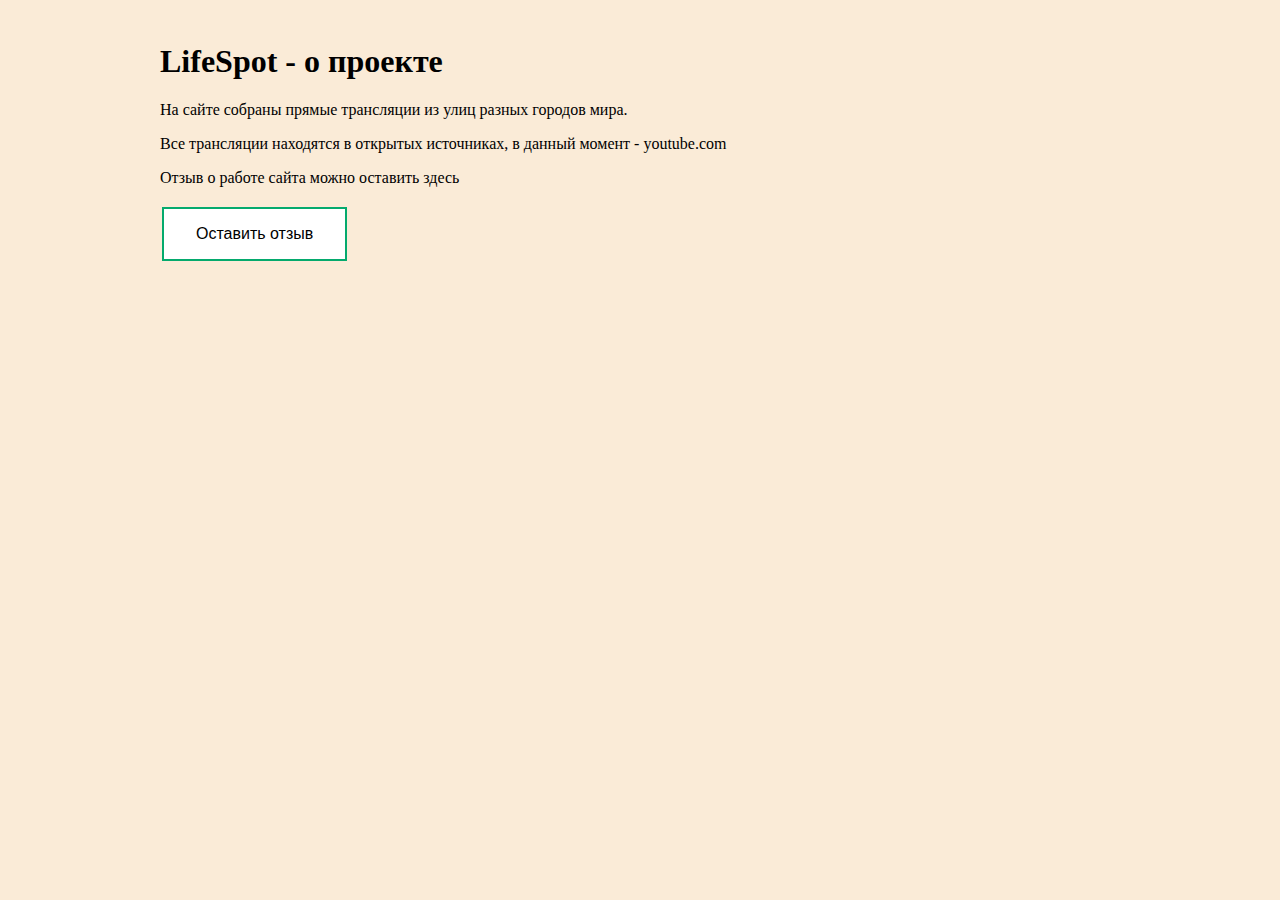
<file: LifeSpot/Views/about.html>
﻿<!DOCTYPE html>
<html lang="en">

<head>
    <meta charset="UTF-8">
    <title>LifeSpot</title>
     <link href="../Static/CSS/index.css" rel="stylesheet" type="text/css"/>
    <script src="../Static/JavaScript/Review.js"></script>
</head>

<header id="header-index">
    <h1>LifeSpot - о проекте</h1>
    <p>На сайте собраны прямые трансляции из улиц разных городов мира.</p>
    <p>Все трансляции находятся в открытых источниках, в данный момент - youtube.com</p>
    <p>Отзыв о работе сайта можно оставить здесь</p>
    <button type="button" class="button button1" onclick="clickButton();">Оставить отзыв</button>
    <div class="reviewText"> </div>
</header>

<!--SIDEBAR-->
<body>
</body>
<!--FOOTER-->

</html>
</file>
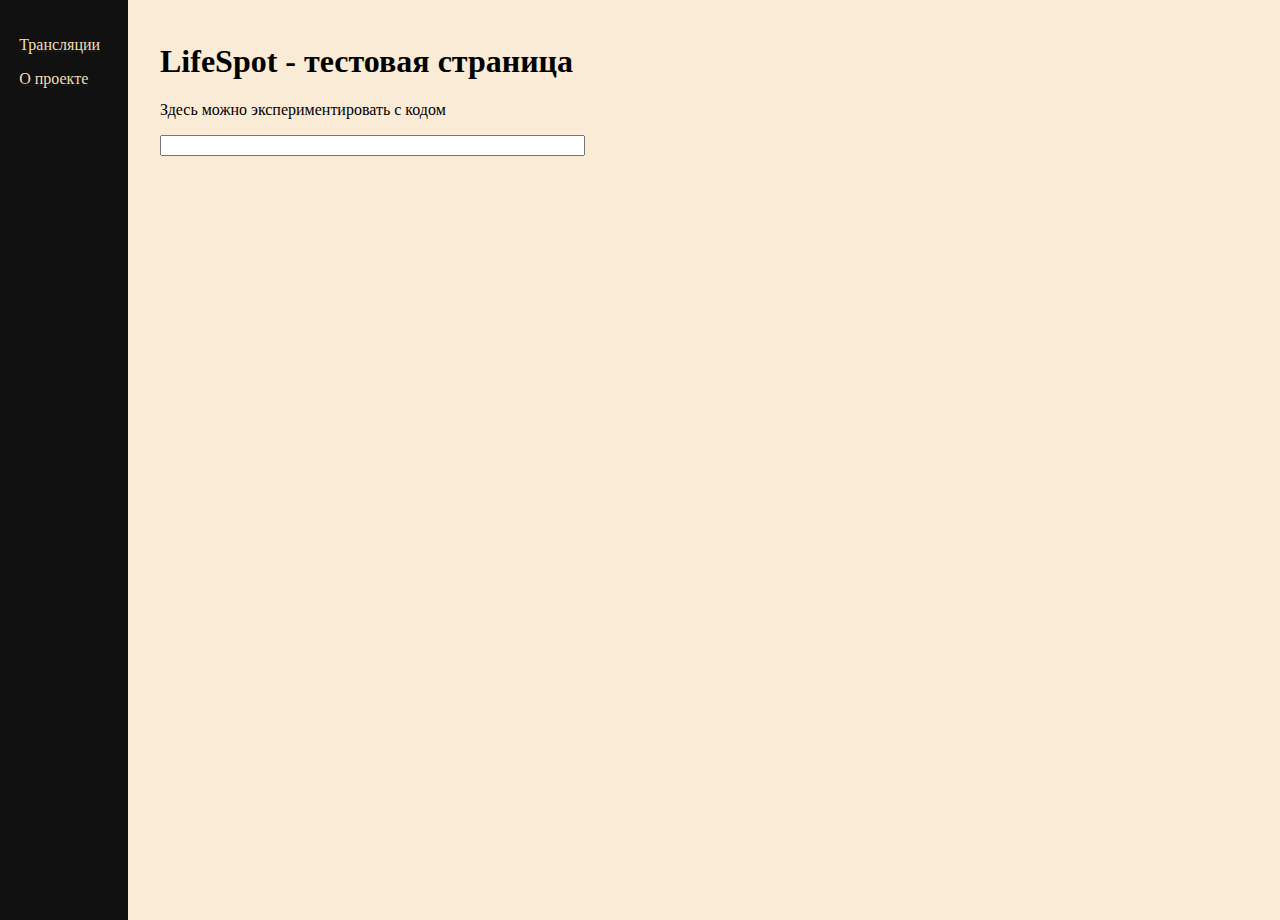
<file: LifeSpot/Views/testing.html>
﻿<!DOCTYPE html>
<html lang="en">

<head>
    <meta charset="UTF-8">
    <title>LifeSpot</title>
    <link href="../Static/CSS/index.css" rel="stylesheet" type="text/css">
    <script defer src="../Static/JavaScript/load.js" >  </script>
</head>

<header id="header-index">
    <h1>LifeSpot - тестовая страница</h1>
    <p>Здесь можно экспериментировать с кодом</p>
    <input type="text" oninput="
        /* Обработчик ввода текста */
           " size=50%>
</header>

<aside id="sidebar">
    <div class="navbar">
        <a href="/"><p>Трансляции</p></a>
        <a href="/"><p>О проекте</p></a>
    </div>
</aside>

<!--SIDEBAR-->
<body>
</body>
<!--FOOTER-->

</html>
</file>
<file: LifeSpot/Static/CSS/index.css>
﻿header, main, footer {
    background-color: antiquewhite;
}
.block {
    border: 2px solid black;
   position:relative;
    padding: 10px;
}

.video-container {
    display: inline-block;
    text-align: center;
}
input[name = search]{
    position: absolute;
    right:3%;
    bottom:3%;
}
    input[name = search]:focus {
        outline-color: coral;
    }
footer {
    bottom: 0;
    border: 2px solid black;
   
    line-height: 66%;
    padding-left:1%;
}


.navbar {
    padding-left: 15%;
}

.navbar p{
    color:wheat;
}

.navbar p:hover {
    color:blueviolet;
}

.title h1{
    color: dodgerblue
}
header {
    color: black;
    padding-left: 1%;
    padding-top: 1.2%;
}

aside {
    height: 100%; /* Высота в полный размер. Этот параметр можно убрать, если вы хотите выставлять высоту автоматически */
    width: 10%;
    position: absolute; /* Фиксированная позиция сайд-бара. Так он будет оставаться на месте при скроллинге */
    z-index: 1; /* Сайд-бар будет поверх остальных элементов */
    top: 0; /* Сайдбар будет в самой верхней части страницы */
    left: 0;
    background-color: #111; /* Черный цвет фона (задан в виде кода) */
    overflow-x: hidden; /* Отключаем горизонтальную прокрутку */
    padding-top: 20px;
    color: wheat;
}



body {
    padding-left: 11%;
    background-color: antiquewhite;
}

.button {
    border: none;
    color: white;
    padding: 16px 32px;
    text-align: center;
    text-decoration: none;
    display: inline-block;
    font-size: 16px;
    margin: 4px 2px;
    transition-duration: 0.4s;
    cursor: pointer;
}
.button1 {
    background-color: white;
    color: black;
    border: 2px solid #04AA6D;
}

    .button1:hover {
        background-color: #04AA6D;
        color: white;
    }

.reviewText{
    width: 500px;
    height:400px;
}

.review-container {
    display: inline-block;
    margin-top: 0.5em;
    padding-left: 1%;
    padding-top: 1%;
}
.review-text {
    display: block;
    margin-top: 0.5em;
    padding-left: 1%;
    padding-top: 1%;
}
</file>
